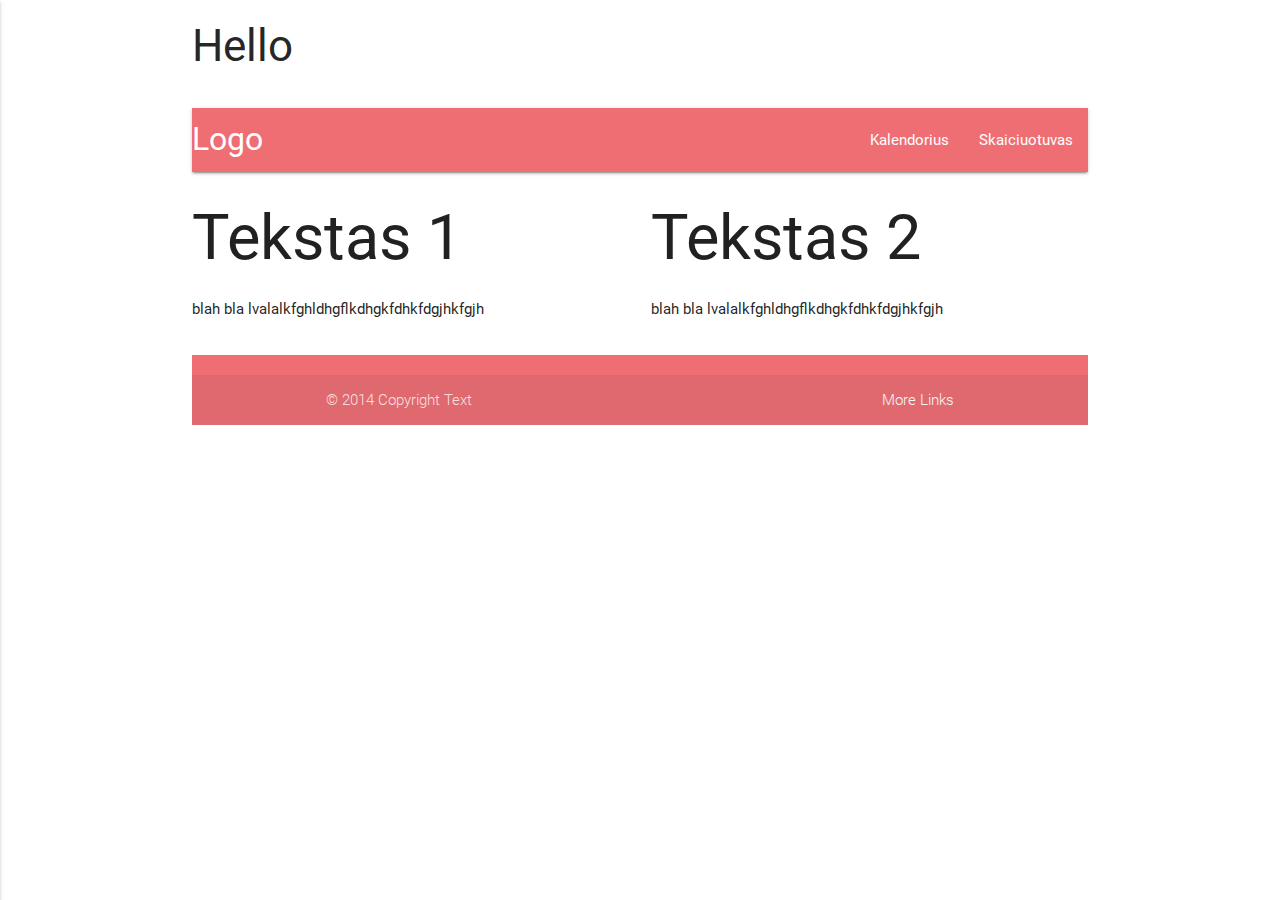
<file: CSS/Materialize/index.html>
<!DOCTYPE html>
<html>
  <head>
    <meta charset="utf-8">
    <title></title>
    <link rel="stylesheet" href="css/materialize.css">
    <link href="https://fonts.googleapis.com/icon?family=Material+Icons" rel="stylesheet">
  </head>
  <body>
    <div class="container">
      <header class="row">
        <header class="col m12">
          <h3>Hello</h3>
        </header>
      </header>


        <nav>
          <div class="nav-wrapper">
            <a href="#!" class="brand-logo">Logo</a>
            <a href="#" data-activates="mobile-demo" class="button-collapse"><i class="material-icons">menu</i></a>
            <ul class="right hide-on-med-and-down">
              <li><a href="calendar.html">Kalendorius</a></li>
              <li><a href="calculator.html">Skaiciuotuvas</a></li>
            </ul>

            <ul class="side-nav" id="mobile-demo">
              <li><a href="calendar.html">Kalendorius</a></li>
              <li><a href="calculator.html">Skaiciuotuvas</a></li>
            </ul>
          </div>
        </nav>

      <section class="row">
        <section class="col m6">
          <h1>Tekstas 1</h1>
          <p>
            blah bla lvalalkfghldhgflkdhgkfdhkfdgjhkfgjh
          </p>
        </section>

        <section class="col m6">
          <h1>Tekstas 2</h1>
          <p>
            blah bla lvalalkfghldhgflkdhgkfdhkfdgjhkfgjh
          </p>
        </section>
      </section>


      <footer class="page-footer">
        <div class="footer-copyright">
          <div class="container">
          © 2014 Copyright Text
          <a class="grey-text text-lighten-4 right" href="#!">More Links</a>
          </div>
        </div>
      </footer>

    </div>

    <script src="https://ajax.googleapis.com/ajax/libs/jquery/3.2.1/jquery.min.js"></script>

    <script type="text/javascript" src="js/materialize.js">

    </script>

    <script type="text/javascript">
      $(".button-collapse").sideNav();
    </script>

  </body>
</html>
</file>
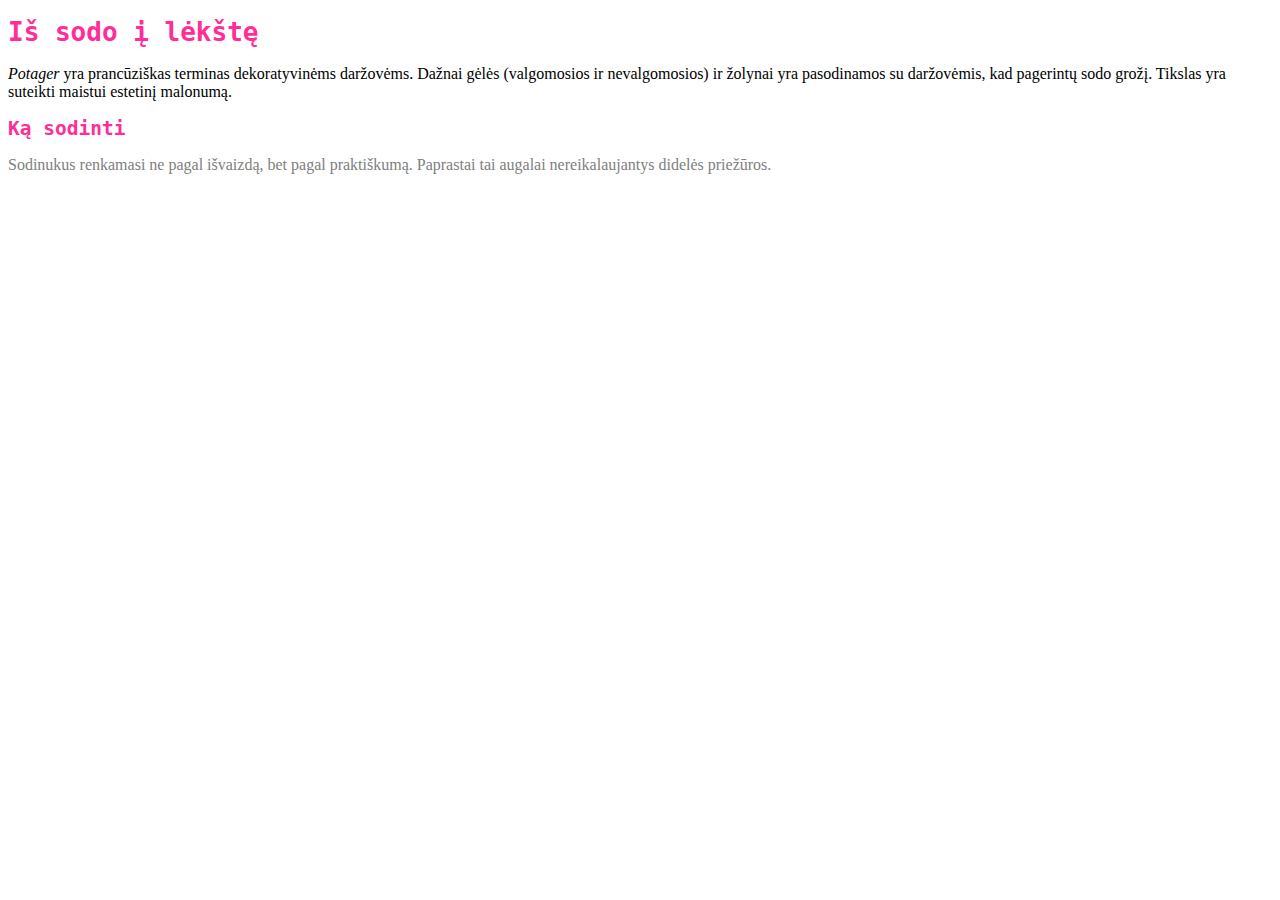
<file: Namu darbai2/css1/index.html>
<!DOCTYPE html>
<html>
  <head>
    <meta charset="utf-8">
    <title></title>
    <link rel="stylesheet" href="css/manostilius1.css">
  </head>
  <body>
    <h1>Iš sodo į lėkštę</h1>
    <p>
      <dfn>Potager</dfn> yra prancūziškas terminas dekoratyvinėms daržovėms.
      Dažnai gėlės (valgomosios ir nevalgomosios) ir žolynai yra pasodinamos su
      daržovėmis, kad pagerintų sodo grožį. Tikslas yra suteikti maistui estetinį
      malonumą.
    </p>

    <h2>Ką sodinti</h2>
    <p class="antras">
      Sodinukus renkamasi ne pagal išvaizdą, bet pagal praktiškumą. Paprastai
      tai augalai nereikalaujantys didelės priežūros.
    </p>

  </body>
</html>
</file>
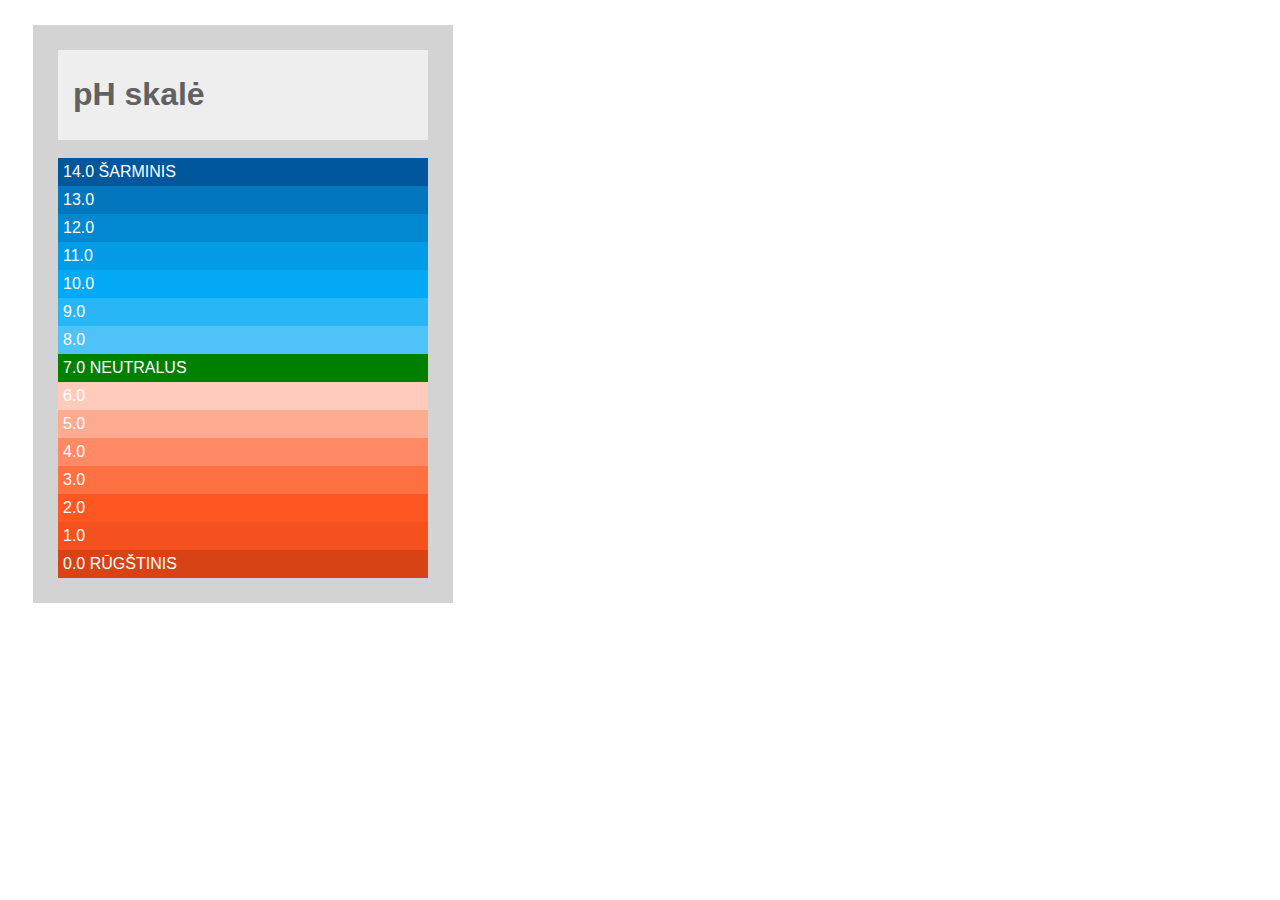
<file: Namu darbai2/css2/index.html>
<!DOCTYPE html>
<html>
  <head>
    <meta charset="utf-8">
    <title></title>
    <link rel="stylesheet" href="css/manostilius2.css">
  </head>
  <body>

    <div class="container">

    <div class="header">
      <h1 style="color: #616161;">pH skalė</h1>
    </div><br>

    <div class="juosta" style="background-color: #01579B;">
      <p>14.0 ŠARMINIS</p>
    </div>

    <div class="juosta" style="background-color: #0277BD">
      <p>13.0</p>
    </div>

    <div class="juosta" style="background-color: #0288D1">
      <p>12.0</p>
    </div>

    <div class="juosta" style="background-color: #039BE5">
      <p>11.0</p>
    </div>

    <div class="juosta" style="background-color: #03A9F4">
      <p>10.0</p>
    </div>

    <div class="juosta" style="background-color: #29B6F6">
      <p>9.0</p>
    </div>

    <div class="juosta" style="background-color: #4FC3F7">
    <p>8.0</p>
    </div>

    <div class="juosta" style="background-color: green">
      <p>7.0 NEUTRALUS</p>
    </div>

    <div class="juosta" style="background-color: #FFCCBC">
      <p>6.0</p>
    </div>

    <div class="juosta" style="background-color: #FFAB91">
      <p>5.0</p>
    </div>

    <div class="juosta" style="background-color: #FF8A65">
      <p>4.0</p>
    </div>

    <div class="juosta" style="background-color: #FF7043">
      <p>3.0</p>
    </div>

    <div class="juosta" style="background-color: #FF5722">
      <p>2.0</p>
    </div>

    <div class="juosta" style="background-color: #F4511E">
      <p>1.0</p>
    </div>

    <div class="juosta" style="background-color: #D84315">
      <p>0.0 RŪGŠTINIS</p>
    </div>

    </div>

  </body>
</html>
</file>
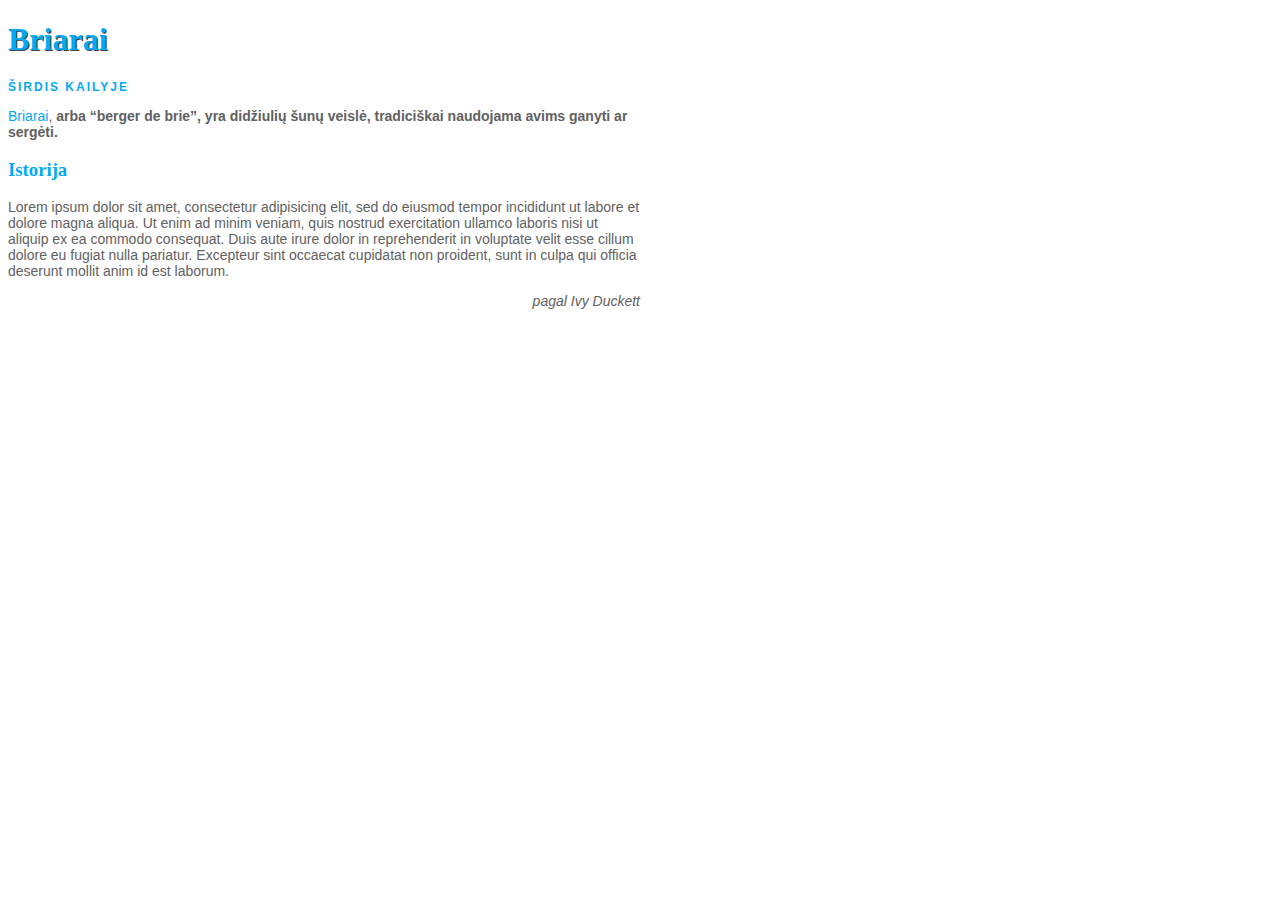
<file: Namu darbai2/css3/index.html>
<!DOCTYPE html>
<html>
  <head>
    <meta charset="utf-8">
    <title></title>
    <link rel="stylesheet" href="css/mano3.css">
    <style media="screen">
      a {
        color: #03A9F4;
      }

      a:hover{
        text-decoration: none;
        color: orange;
      }
    </style>
  </head>
  <body>

    <div class="container">

    <h1>Briarai</h1>

    <h2 class="uppercase">Širdis kailyje</h2>

    <p>
      <a href="http://www.fci.be/en/nomenclature/BRIARD-113.html" target="_blank">
      Briarai</a>, <b>arba <q cite="">berger de brie</q>, yra didžiulių
      šunų veislė, tradiciškai naudojama avims ganyti ar sergėti.</b>
    </p>

    <h3>Istorija</h3>
    <p>
      Lorem ipsum dolor sit amet, consectetur adipisicing elit, sed do eiusmod
      tempor incididunt ut labore et dolore magna aliqua. Ut enim ad minim
      veniam, quis nostrud exercitation ullamco laboris nisi ut aliquip ex ea
      commodo consequat. Duis aute irure dolor in reprehenderit in voluptate
      velit esse cillum dolore eu fugiat nulla pariatur. Excepteur sint occaecat
      cupidatat non proident, sunt in culpa qui officia deserunt mollit anim
      id est laborum.
    </p>

    <p style="text-align: right;"><em>pagal Ivy Duckett</em></p>

    </div>

  </body>
</html>
</file>
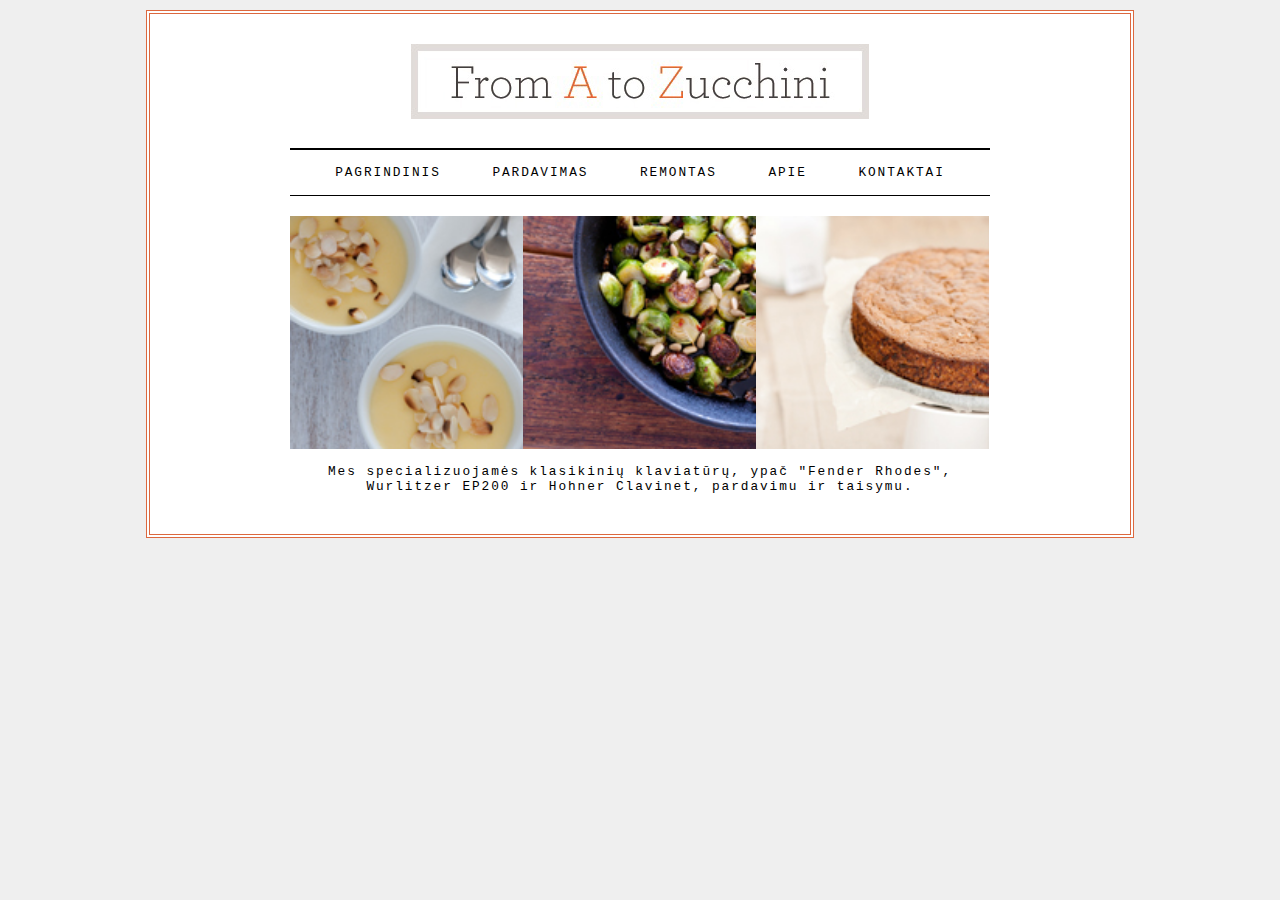
<file: Namu darbai2/css4/index.html>
<!DOCTYPE html>
<html>
  <head>
    <meta charset="utf-8">
    <title></title>
    <link rel="stylesheet" href="css/mano4.css">

    <style media="screen">

      .gallery{
        float: left;
        width: 233px;
        height: 233px;
        padding-bottom: 15px;
      }
    </style>
  </head>
  <body>
    <div id="container">
      <div id="logo">
        <img src="images/logo.jpg" alt="Logotipas">
      </div>

      <ul>
        <li><a href="#" class- "on">Pagrindinis</a></li>
        <li><a href="#">Pardavimas</a></li>
        <li><a href="#">Remontas</a></li>
        <li><a href="#">Apie</a></li>
        <li><a href="#">Kontaktai</a></li>
      </ul>
      <p>
        <img class="gallery" src="images/lemon-posset.jpg" alt="Lemon">
      </p>
      <p>
        <img class="gallery" src="images/sprouts.jpg" alt="Sprouts">
      </p>
      <p>
        <img class="gallery" src="images/zucchini_cake.jpg" alt="Cake">
      </p>

      <p>
        Mes specializuojamės klasikinių klaviatūrų, ypač "Fender Rhodes",
        Wurlitzer EP200 ir Hohner Clavinet, pardavimu ir taisymu.
      </p>

    </div>
  </body>
</file>
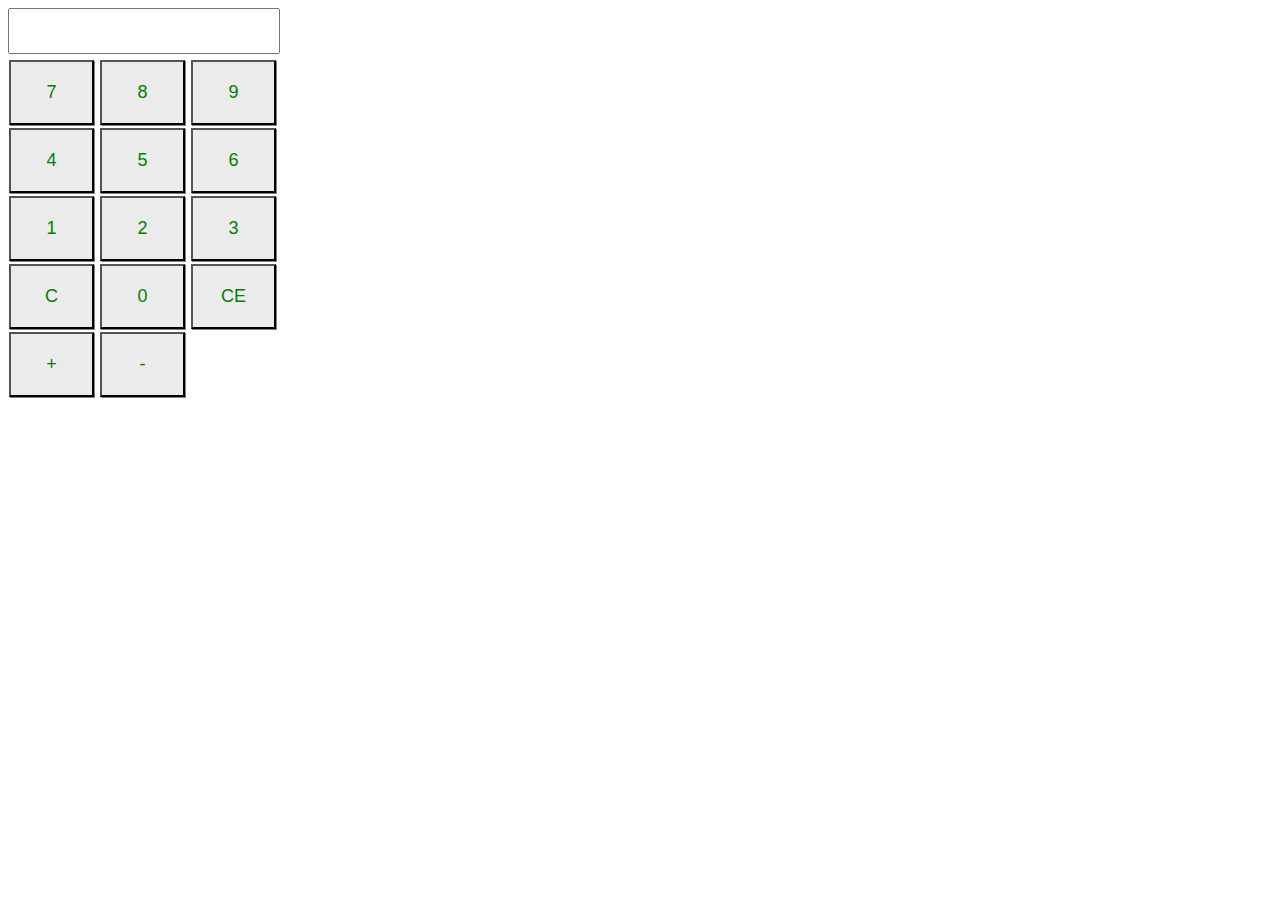
<file: Namu darbai2/css5/index.html>
<!DOCTYPE html>
<html>
  <head>
    <meta charset="utf-8">
    <title>11 užduotis</title>
    <link rel="stylesheet" href="css/calc2.css">
  </head>
  <body>
    <div id="calc_container">
    <form name="calc">
      <input type=text Name="display">
      <input type=button value="7" OnClick="calc.display.value+='7'">
      <input type=button value="8" OnClick="calc.display.value+='8'">
      <input type=button value="9" OnClick="calc.display.value+='9'">
      <br>
      <input type=button value="4" OnClick="calc.display.value+='4'">
      <input type=button value="5" OnClick="calc.display.value+='5'">
      <input type=button value="6" OnClick="calc.display.value+='6'">
      <br>
      <input type=button value="1" OnClick="calc.display.value+='1'">
      <input type=button value="2" OnClick="calc.display.value+='2'">
      <input type=button value="3" OnClick="calc.display.value+='3'">
      <br>
      <input type=button value="C" OnClick="calc.display.value+='C'">
      <input type=button value="0" OnClick="calc.display.value+='0'">
      <input type=button value="CE" OnClick="calc.display.value+='CE'">
      <br>
      <input type=button value="+" OnClick="calc.display.value+='+'">
      <input type=button value="-" OnClick="calc.display.value+='-'">
    </div>

  </body>
</html>
</file>
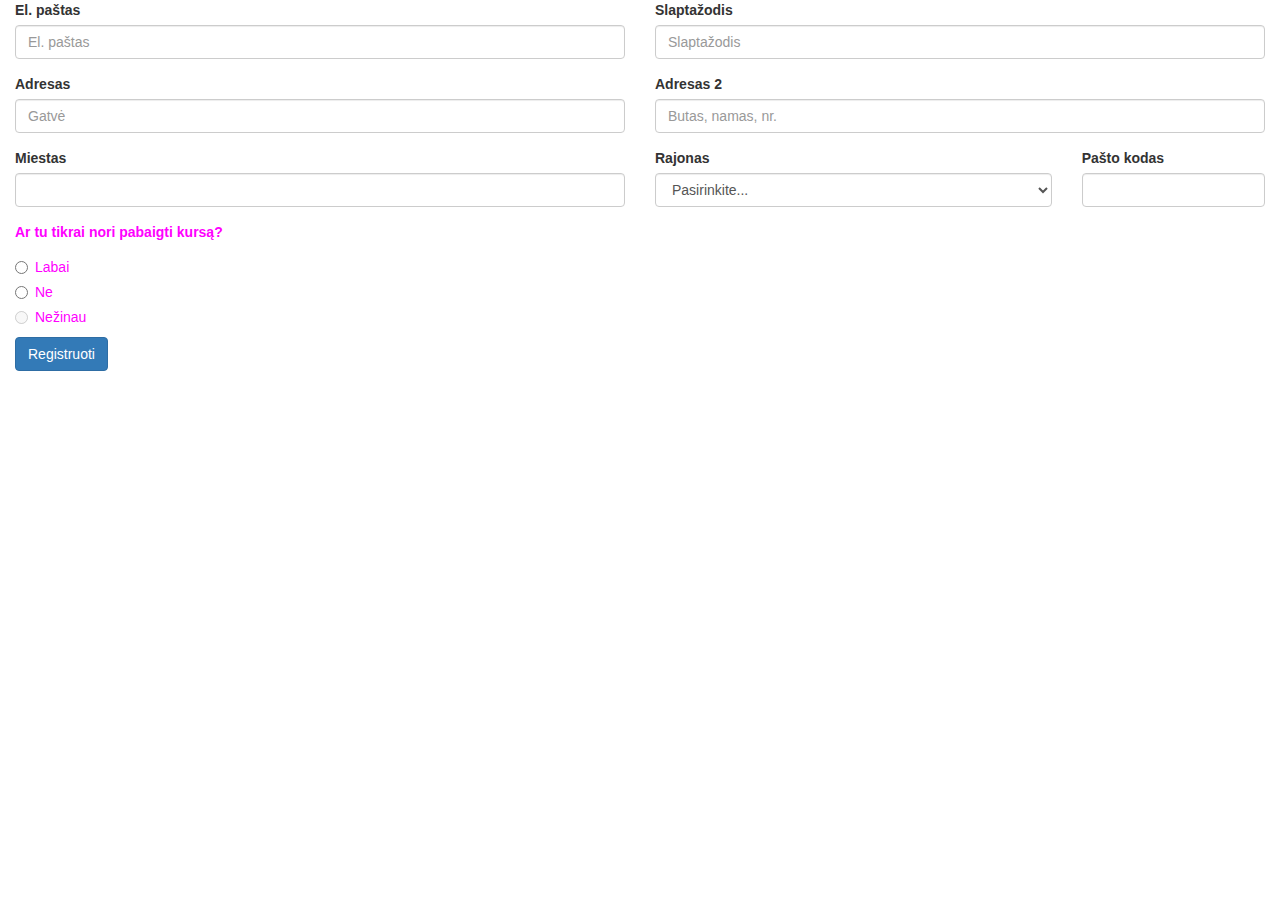
<file: Namu darbai2/css6/index.html>
<!DOCTYPE html>
<html>
  <head>
    <meta charset="utf-8">
    <title></title>
    <link rel="stylesheet" href="https://maxcdn.bootstrapcdn.com/bootstrap/3.3.7/css/bootstrap.min.css">
    <style media="screen">
      .ruzavas {
        color: magenta;
      }
    </style>
  </head>
  <body>
    <form>
      <div class="form-row">
        <div class="form-group col-md-6">
          <label for="inputEmail4">El. paštas</label>
          <input type="email" class="form-control" id="inputEmail4" placeholder="El. paštas">
        </div>

        <div class="form-group col-md-6">
          <label for="inputPassword4">Slaptažodis</label>
          <input type="password" class="form-control" id="inputPassword4" placeholder="Slaptažodis">
        </div>

      <div class="form-group col-md-6">
        <label for="inputAddress">Adresas</label>
        <input type="text" class="form-control" id="inputAddress" placeholder="Gatvė">
      </div>

      <div class="form-group col-md-6">
        <label for="inputAddress2">Adresas 2</label>
        <input type="text" class="form-control" id="inputAddress2" placeholder="Butas, namas, nr.">
      </div>

      <div class="form-row">
        <div class="form-group col-md-6">
          <label for="inputCity">Miestas</label>
          <input type="text" class="form-control" id="inputCity">
        </div>

        <div class="form-group col-md-4">
          <label for="inputState">Rajonas</label>
          <select id="inputState" class="form-control">
            <option selected>Pasirinkite...</option>
            <option>Vilniaus raj.</option>
            <option>Kauno raj.</option>
          </select>
        </div>

        <div class="form-group col-md-2">
          <label for="inputZip">Pašto kodas</label>
          <input type="text" class="form-control" id="inputZip">
        </div>
      </div>

      </div>

        <div class="form-group col-md-6 ruzavas">
          <label for="inputState">Ar tu tikrai nori pabaigti kursą?</label>
          <div class="radio">
          <label>
            <input type="radio" name="survey" id="Radios1" value="Yes">
            Labai
          </label>
        </div>

        <div class="radio">
          <label>
            <input type="radio" name="survey" id="Radios2" value="No">
            Ne
          </label>
        </div>

        <div class="radio disabled">
          <label>
          <input type="radio" name="survey" id="Radios3" value="Notsure" disabled>
          Nežinau
          </label>
        </div>

        <div>
          <button type="submit" class="btn btn-primary">Registruoti</button>
        </div>
      </div>
    </form>
  </body>
</html>
</file>
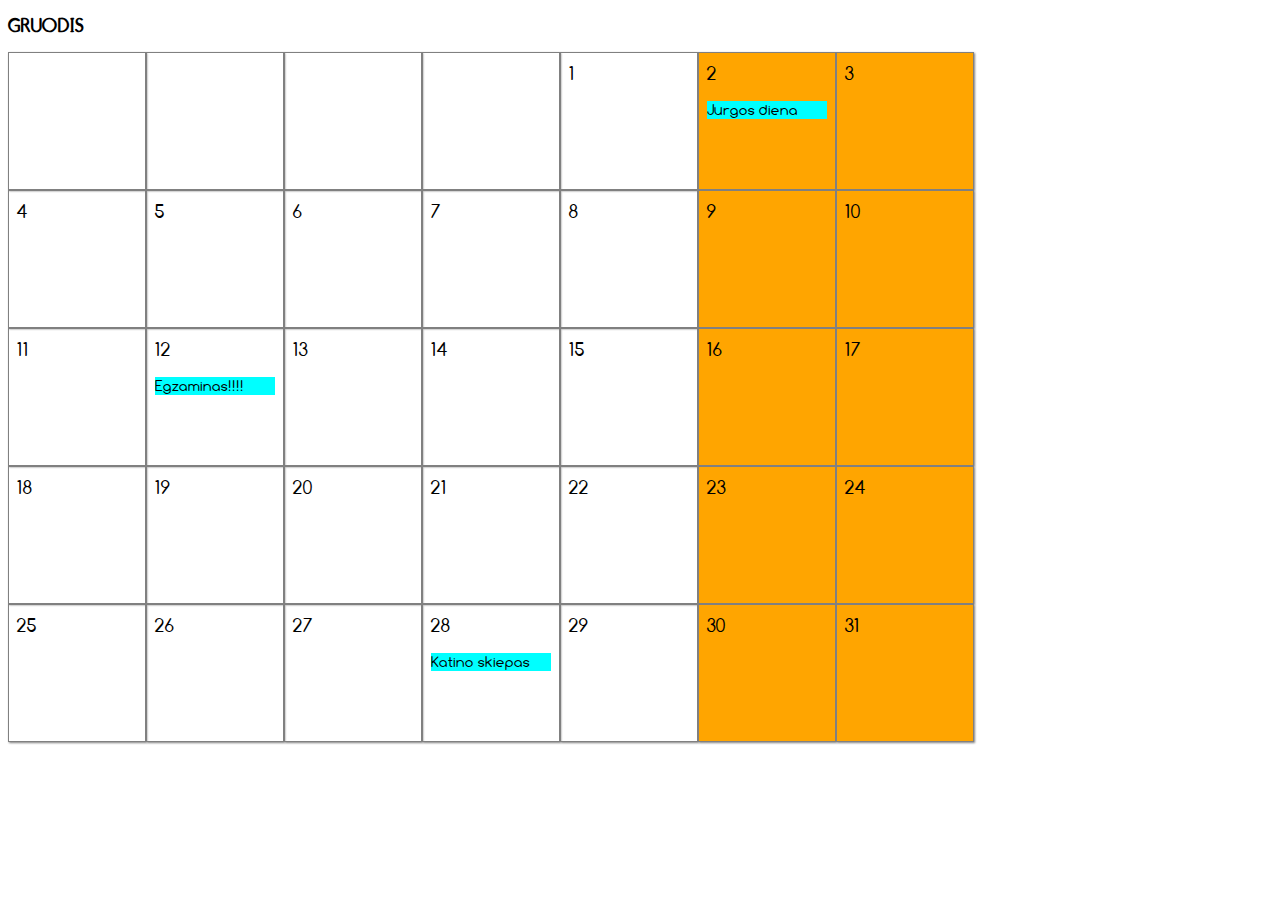
<file: Namu darbai2/css7/index.html>
<!DOCTYPE html>
<html>
  <head>
    <meta charset="utf-8">
    <title></title>
    <link rel="stylesheet" href="css/calendar.css">
  </head>
    <body>
      <h1>GRUODIS</h1>
    <div class="container">
        <div class="box b1"></div>
        <div class="box b1"></div>
        <div class="box b1"></div>
        <div class="box b1"></div>
        <div class="box b1">1</div>
        <div class="box savaitg">2<div class="ivykis">Jurgos diena</div></div>
        <div class="box savaitg">3</div>
    </div>
    <div class="container">
        <div class="box b1">4</div>
        <div class="box b1">5</div>
        <div class="box b1">6</div>
        <div class="box b1">7</div>
        <div class="box b1">8</div>
        <div class="box savaitg">9</div>
        <div class="box savaitg">10</div>
    </div>
    <div class="container">
        <div class="box b1">11</div>
        <div class="box b1">12<div class="ivykis">Egzaminas!!!!</div></div>
        <div class="box b1">13</div>
        <div class="box b1">14</div>
        <div class="box b1">15</div>
        <div class="box savaitg">16</div>
        <div class="box savaitg">17</div>
    </div>
    <div class="container">
        <div class="box b1">18</div>
        <div class="box b1">19</div>
        <div class="box b1">20</div>
        <div class="box b1">21</div>
        <div class="box b1">22</div>
        <div class="box savaitg">23</div>
        <div class="box savaitg">24</div>
    </div>
    <div class="container">
        <div class="box b1">25</div>
        <div class="box b1">26</div>
        <div class="box b1">27</div>
        <div class="box b1">28<div class="ivykis">Katino skiepas</div></div>
        <div class="box b1">29</div>
        <div class="box savaitg">30</div>
        <div class="box savaitg">31</div>
    </div>
  </body>
</html>
</file>
<file: Namu darbai2/css1/css/manostilius1.css>
h1, h2 {
  font-family: monospace;
  color: rgba(255, 46, 150, 1);
}

p{
  font-family: Garamond, Times, serif;
}

p.antras{
  color: grey;
}
</file>
<file: Namu darbai2/css2/css/manostilius2.css>
h1{
  font-family: Helvetica;
  padding-left: 10px;
}

div.juosta{
  padding: 5px;
}

p{
  font-family: Arial, Tahoma, sans-serif;
  color: white;
  font-size: 12pt;
  margin: 0px;
}

div.header{
  background-color: #EEEEEE;
  padding: 5px;
}

div.container{
    background-color: lightgrey;
    width: 370px;
    padding: 25px;
    margin: 25px;
}
</file>
<file: Namu darbai2/css3/css/mano3.css>
div.container{
  width: 50%;
}

h1, h2, h3{
  color: #03A9F4;
}

p{
  font-family: Gill Sans, Arial, sans-serif;
  color: #616161;
  font-size: 14px;
}

h1{
  font-family: Georgia, Times, serif;
  text-shadow: 1px 1px 0 #444;
}

h2{
letter-spacing: 2px;
}

h2.uppercase{
  text-transform: uppercase;
  font-family: Arial, Verdana, sans-serif;
  font-size: 12px;
}

a:link {
    text-decoration: none;
}

a:visited {
    text-decoration: none;
}

a:hover {
    text-decoration: underline;
}

a:active {
    text-decoration: underline;
}
</file>
<file: Namu darbai2/css4/css/mano4.css>
body {
  font-size: 80%;
  font-family: "Courier New", Courier, monospace;
  letter-spacing: 0.15em;
  background-color: #efefef;
}

#logo {
  width: 458px;
  margin: 10px auto 25px auto;
}

#container {
  max-width: 940px;
  min-width: 720px;
  margin: 10px auto 10px auto;
  padding: 20px;
  border: 4px double #dc683f;
  background-color: #ffffff;
}

ul {
  width: 670px;
  padding: 15px;
  margin: 0px auto 0px auto;
  border-top: 2px solid #000;
  border-bottom: 1px solid #000;
  text-align: center;
}

li {
  display: inline;
  margin: 0px 3px;
}

p {
  text-align: center;
  width: 700px;
  margin: 20px auto 20px auto;
  font-weight: normal;
}

a {
  color: #000000;
  text-transform: uppercase;
  text-decoration: none;
  padding: 6px 18px 5px 18px;
}

a:hover,
a.on {
  color: #ccb179;
  background-color: #ffffff;
}
</file>
<file: Namu darbai2/css5/css/calc2.css>
#calc_container {
  position: relative;
  width: 300px;
}

input[type=text]{
  position: relative;
  display: block;
  width: 264px;
  height: 40px;
  font-size: 20px;
  text-align: right;
  margin-bottom: 5px;
}

input[type=button]{
  background: #EBEBEB;
  width: 85px;
  height: 65px;
  font-size: 18px;
  margin: 1px;
  box-shadow: 1px 1px grey;
  color: green;
  margin-bottom: 2px;
}
</file>
<file: Namu darbai2/css7/css/calendar.css>
@font-face {
  font-family: mano;
  src: url(Comfortaa_Regular.ttf);
}

* {
  font-family: mano;
  font-size: 20px;
}

.container {
    width: 980px;
}

.box {
    width: 120px;
    height: 120px;
    float: left;
}

.b1 {
    background: #none;
    display: inline-block;
    margin: 0px;
    border: 1px solid grey;
    box-shadow: 1px 1px 2px grey;
    padding: 8px;
}

.savaitg {
  background: orange;
  display: inline-block;
  margin: 0px;
  border: 1px solid grey;
  box-shadow: 1px 1px 2px grey;
  padding: 8px;
}

.ivykis:hover {
    background-color: yellow;
}

.ivykis{
  margin-top: 15px;
  background: cyan;
  font-size: 15px;
}
</file>
